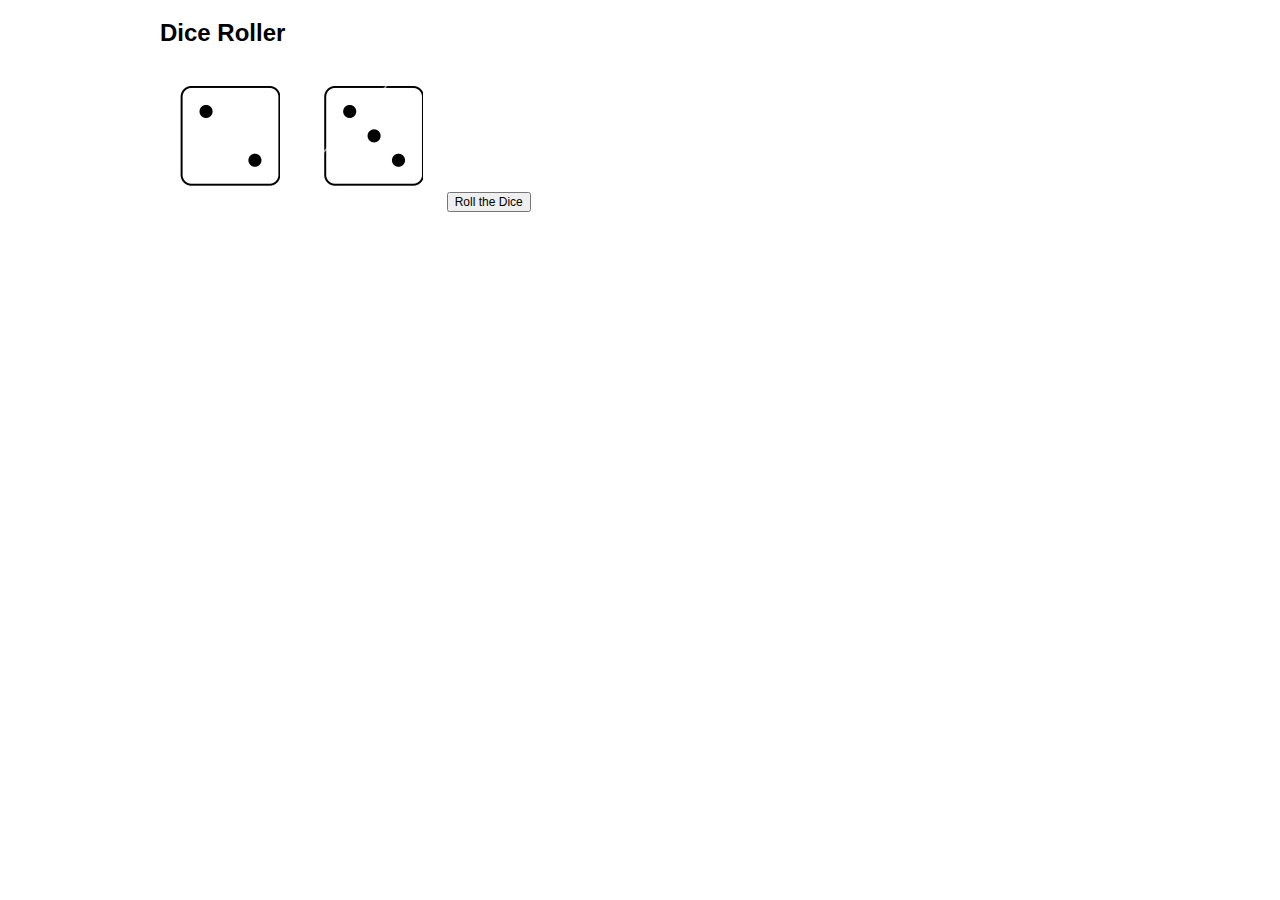
<file: 04-functions-and-scope/starter-code/dice/index.html>
<!DOCTYPE html>
<!--[if lt IE 7]>      <html class="no-js lt-ie9 lt-ie8 lt-ie7"> <![endif]-->
<!--[if IE 7]>         <html class="no-js lt-ie9 lt-ie8"> <![endif]-->
<!--[if IE 8]>         <html class="no-js lt-ie9"> <![endif]-->
<!--[if gt IE 8]><!--> <html class="no-js"> <!--<![endif]-->
  <head>
    <title>Dice Roller</title>
    <meta charset="utf-8">
    <meta http-equiv="X-UA-Compatible" content="IE=edge">
    <meta name="description" content="Your description goes here">
    <meta name="keywords" content="one, two, three">

    <!-- Place favicon.ico and apple-touch-icon.png in the root directory -->

    <!-- external CSS link -->
    <link rel="stylesheet" href="css/normalize.css">
    <link rel="stylesheet" href="css/style.css">
    <meta name="viewport" content="width=device-width">

  </head>
  <body>
    <div id="container">
      <header>
        <h1>Dice Roller</h1>
      </header>
      <section id="content">
        <span class="dice dice-2" id="first-die"></span>
        <span class="dice dice-3" id="second-die"></span>
        <input id="roll-dice" type="button" value="Roll the Dice">
      </section>
    </div><!-- #container -->
    <script type="text/javascript" src="js/app.js"></script>
  </body>
</html>
</file>
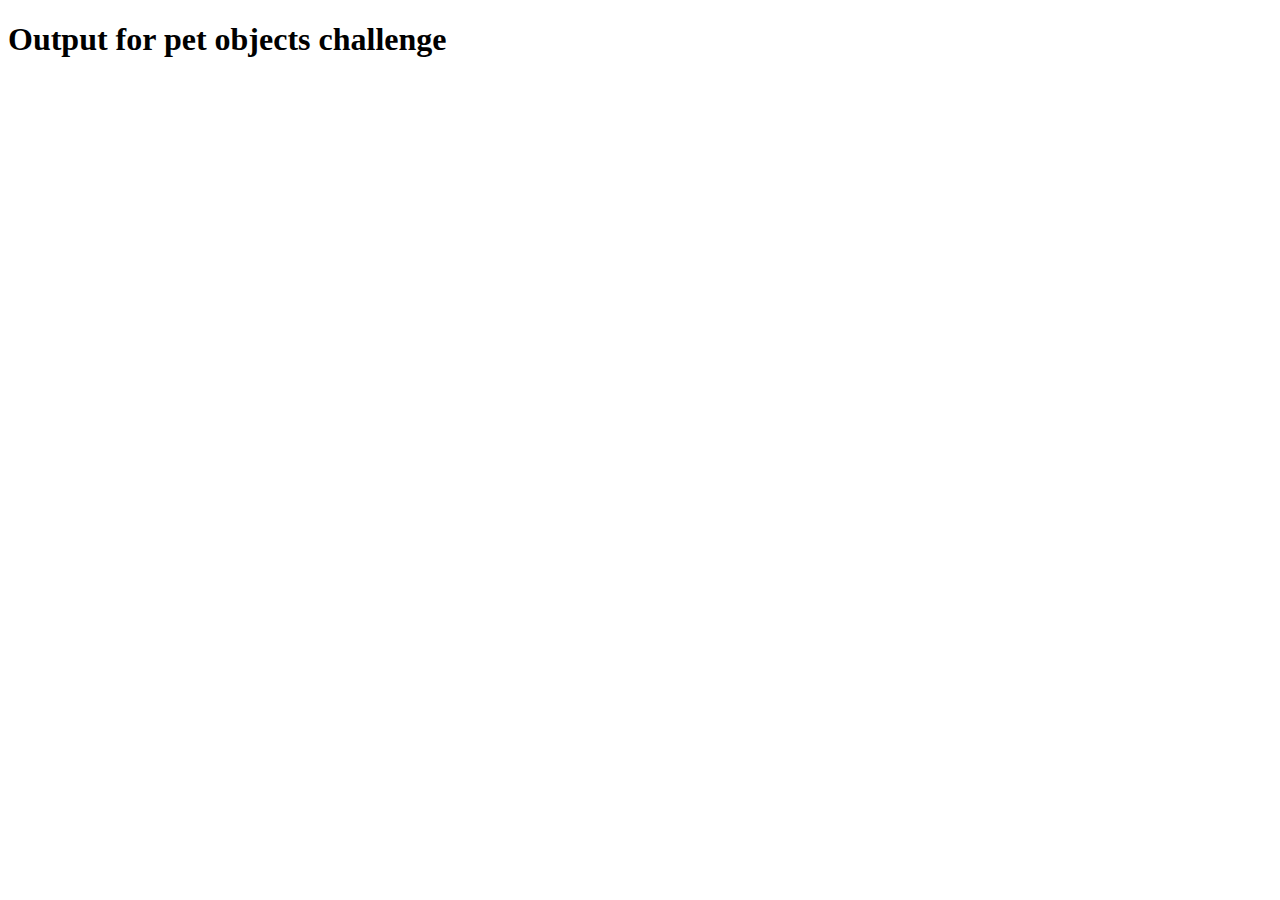
<file: 06-objects-and-json/starter-code/objects/index.html>
<!DOCTYPE html>
<html>
<head>
  <title></title>
</head>
<body>
  <h1>Output for pet objects challenge</h1>

  <script src="app.js" type="text/javascript" charset="utf-8" async defer></script>

</body>
</html>
</file>
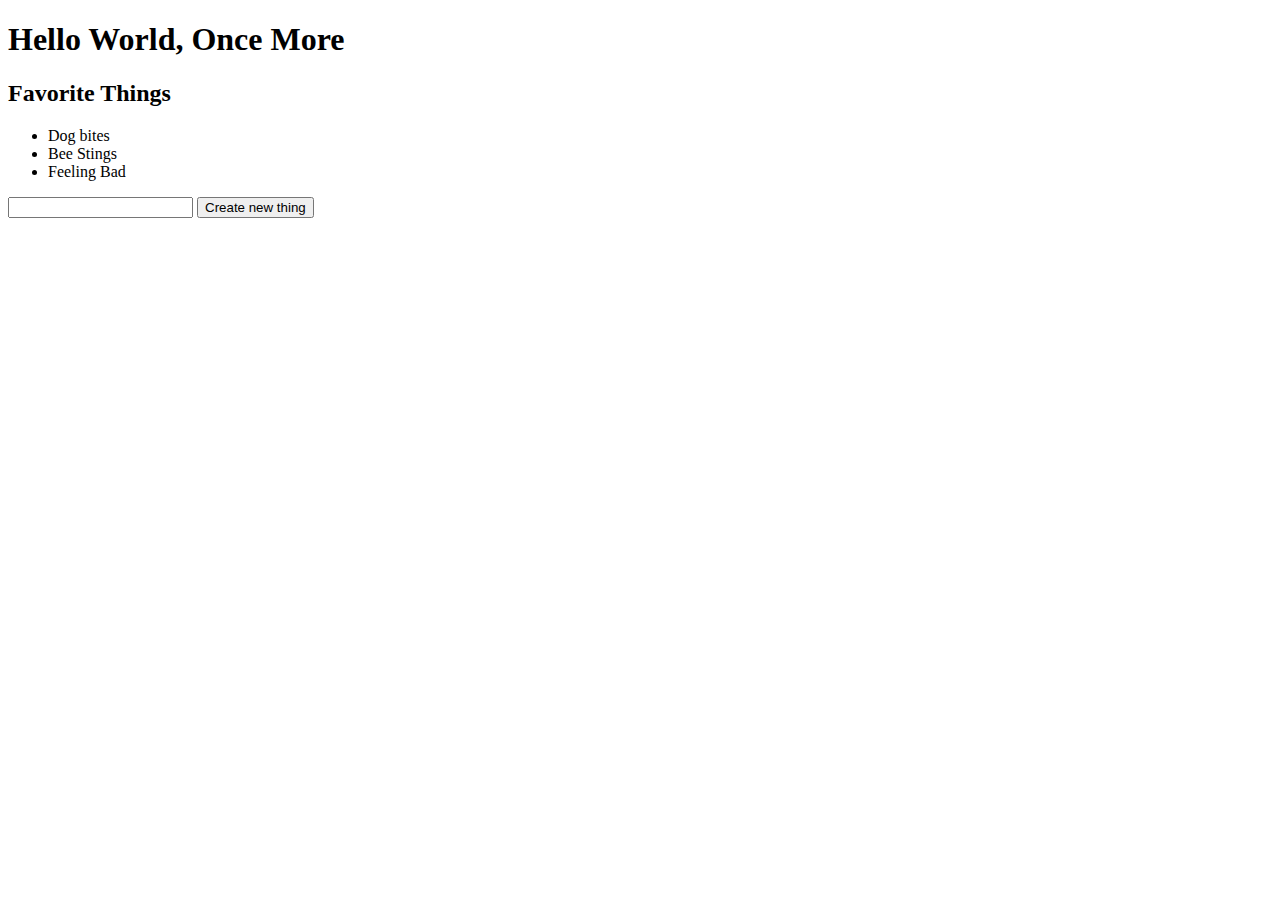
<file: 07-intro-to-dom-and-jquery/starter-code/js_dom_exercise/index.html>
<!DOCTYPE html>
<html>
<head>
  <title>A Few of My Favorite Things</title>
</head>
<body>
  <h1>Hello World, Once More</h1>

  <h2>Favorite Things</h2>
  <ul id="fav-list">
    <li class="fav-thing">Dog bites</li>
    <li class="fav-thing">Bee Stings</li>
    <li class="fav-thing">Feeling Bad</li>
  </ul>

  <form>
    <input id="new-thing" />
    <input id="new-thing-button" type="submit" value="Create new thing"></submit>
  </form>
  <script src="main.js" type="text/javascript"></script>
</body>
</html>
</file>
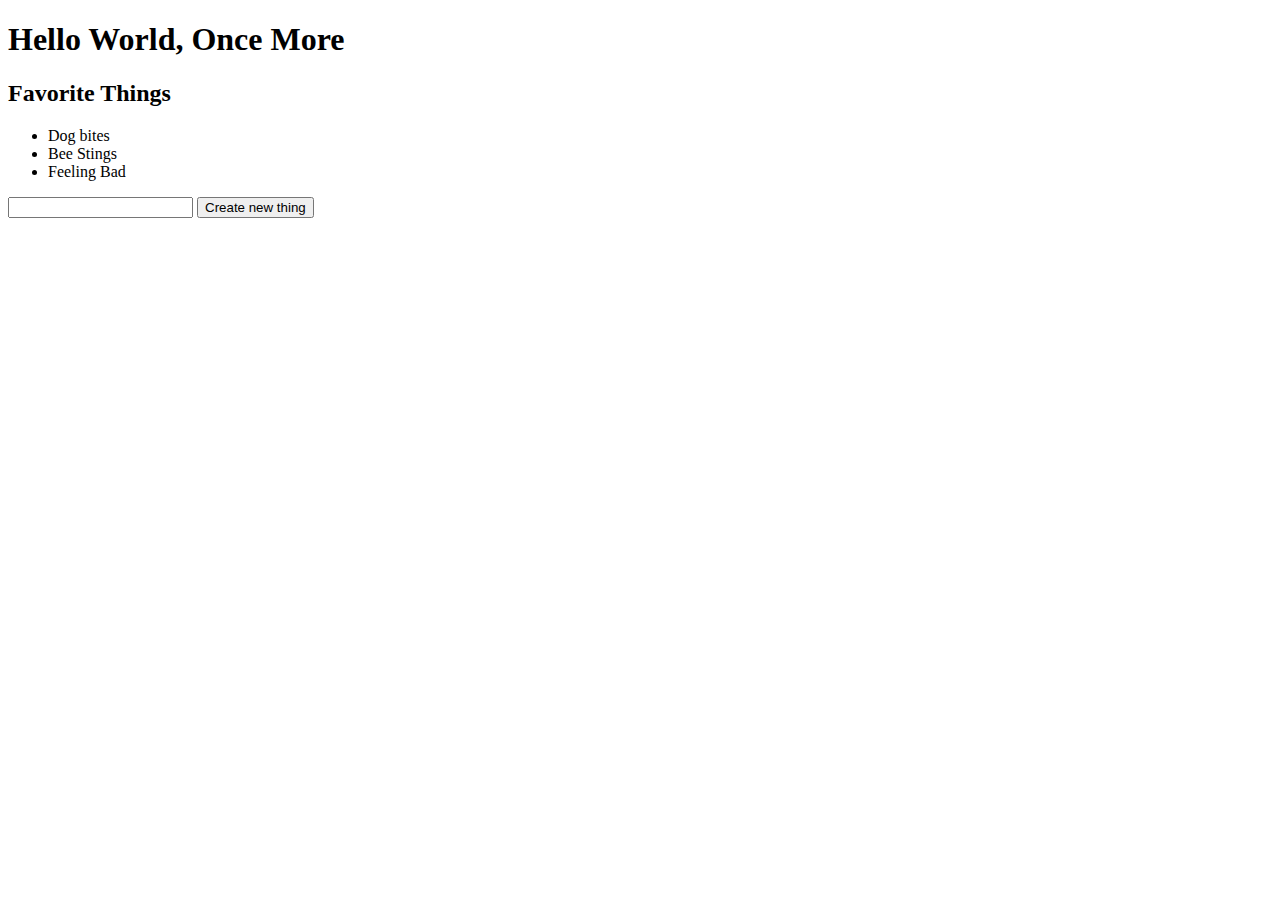
<file: 07-intro-to-dom-and-jquery/starter-code/js_to_jquery_codealong/index.html>
<!DOCTYPE html>
<html>
<head>
  <title>A Few of My Favorite Things</title>
</head>
<body>
  <h1>Hello World, Once More</h1>

  <h2>Favorite Things</h2>
  <ul id="fav-list">
    <li class="fav-thing">Dog bites</li>
    <li class="fav-thing">Bee Stings</li>
    <li class="fav-thing">Feeling Bad</li>
  </ul>

  <form>
    <input id="new-thing" />
    <input id="new-thing-button" type="submit" value="Create new thing"></submit>
  </form>

  <script src="main.js" type="text/javascript" charset="utf-8" async defer></script>
</body>
</html>
</file>
<file: 04-functions-and-scope/starter-code/dice/css/style.css>
/*
Project Name: Blank Template
Client: Your Client
Author: Your Name
Developer @GA in NYC
*/


/******************************************
/* SETUP
/*******************************************/

/* Box Model Hack */
* {
     -moz-box-sizing: border-box; /* Firexfox */
     -webkit-box-sizing: border-box; /* Safari/Chrome/iOS/Android */
     box-sizing: border-box; /* IE */
}

/* Clear fix hack */
.clearfix:after {
     content: ".";
     display: block;
     clear: both;
     visibility: hidden;
     line-height: 0;
     height: 0;
}

.clear {
	clear: both;
}

.alignright {
	float: right;
	padding: 0 0 10px 10px; /* note the padding around a right floated image */
}

.alignleft {
	float: left;
	padding: 0 10px 10px 0; /* note the padding around a left floated image */
}

/******************************************
/* BASE STYLES
/*******************************************/

body {
     color: #000;
     font-size: 12px;
     line-height: 1.4;
     font-family: Helvetica, Arial, sans-serif;
}


/******************************************
/* LAYOUT
/*******************************************/

/* Center the container */
#container {
	width: 960px;
	margin: auto;
}

#content span {
  width: 100px;
  height: 100px;
  display: inline-block;
  margin: 20px;
  background-repeat: no-repeat;
  background-position: top left;
}

.dice-1 {
  background-image: url('../img/1.png');
}
.dice-2 {
  background-image: url('../img/2.png');
}
.dice-3 {
  background-image: url('../img/3.png');
}
.dice-4 {
  background-image: url('../img/4.png');
}
.dice-5 {
  background-image: url('../img/5.png');
}
.dice-6 {
  background-image: url('../img/6.png');
}
/******************************************
/* ADDITIONAL STYLES
/*******************************************/
</file>
